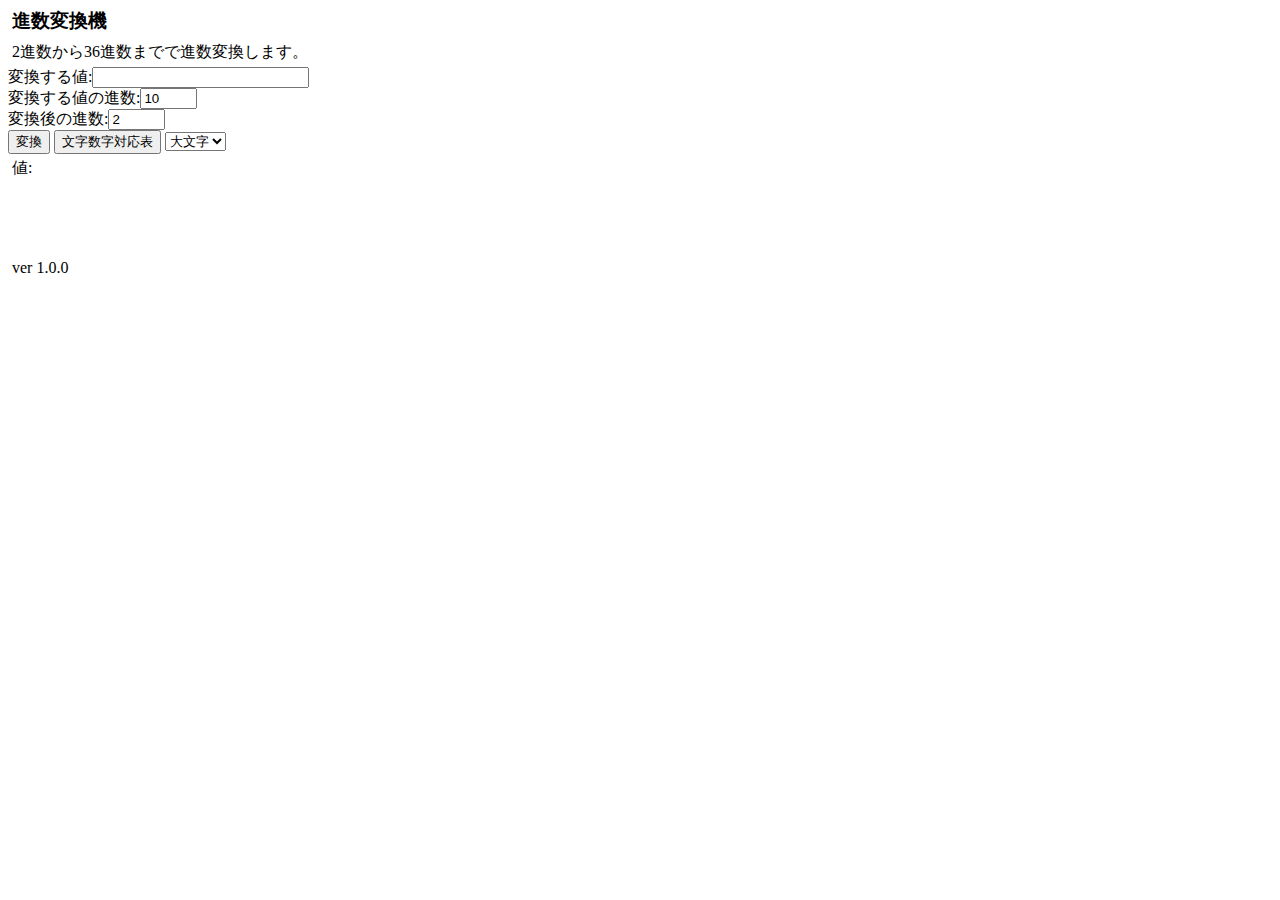
<file: index.html>
<html>
<head>
  <meta charset="UTF-8"/>
  <!-- https://developer.mozilla.org/ja/docs/Web/HTTP/CSP -->
  <meta http-equiv="Content-Security-Policy" content="default-src 'self'; script-src 'self'"/>
  <title>進数変換機</title>
  <link rel="stylesheet" href="index.css">
  <script type="text/javascript" src="index.js"></script>
</head>

<body>
  <h3>進数変換機</h3>
  <p>2進数から36進数までで進数変換します。</p>
  <div>
    <label>変換する値:<input type="text" size="24" id="value"></label>
  </div>
  <div>
    <label>変換する値の進数:<input type="text" size="4" id="originalHex" value="10"></label>
  </div>
  <div>
    <label>変換後の進数:<input type="text" size="4" id="conversionHex" value="2"></label>
  </div>
  <div>
    <input type="button" value="変換" id="button" onclick="buttonClick()">
    <input type="button" value="文字数字対応表" id="table" onclick="buttonClick()">
    <select size="1" id="select">
      <option>大文字</option>
      <option>小文字</option>
    </select>
  </div>
  <div>
    <p id="text">値:</p>
  </div>
  <div class="version">
    <p>ver 1.0.0</p>
  </div>
</body>
</html>
</file>
<file: index.css>
h3 {
  display: block;
  margin: 4px;
}

p {
  display: inline-block;
  margin: 4px;
}

.version {
  margin-top: 72px;
}
</file>
